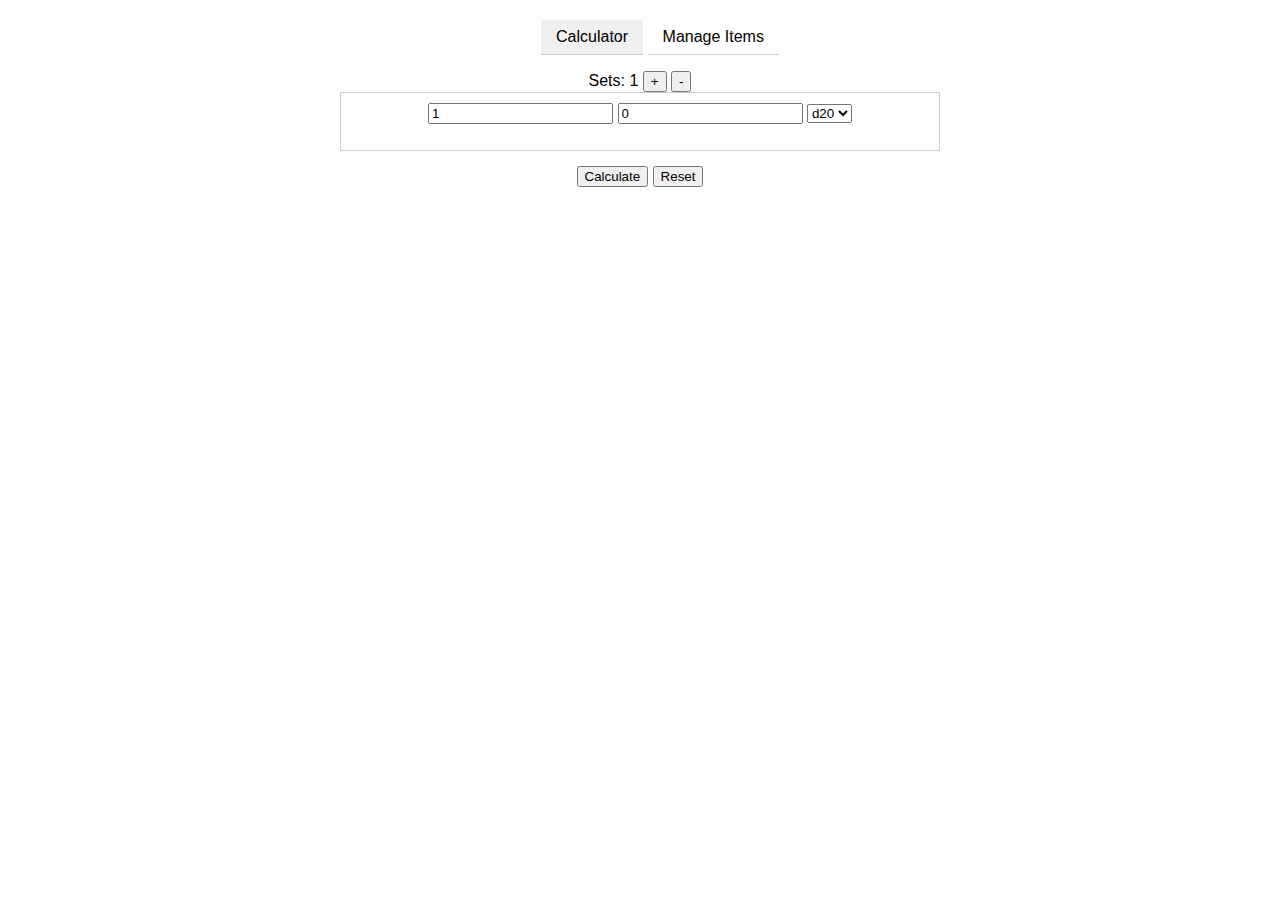
<file: index.html>
<!DOCTYPE html>
<html>
<head>
    <title>DnD Calculator</title>
    <link rel="stylesheet" href="style.css"> 
</head>
<body>
    <div class="container"> 
        <ul class="tabs">
            <li class="active" data-tab="calculator">Calculator</li>
            <li data-tab="itemManagement">Manage Items</li>
        </ul>

        <div id="calculator" class="tab-content">
          <div id="diceSetCount">
            Sets: <span id="setCount">1</span> 
            <button onclick="incrementSets()">+</button>
            <button onclick="decrementSets()">-</button> 
          </div>
            <div id="diceSets"> <div id="diceSet1"> <input type="number" id="quantity1" placeholder="Quantity" value="1" min="1">
                    <input type="number" id="modifier1" placeholder="Modifier" value="0">
                    <select id="diceType1">
                      <option value="20">d20</option>
                      <option value="12">d12</option>
                      <option value="10">d10</option>
                      <option value="8">d8</option>
                      <option value="6">d6</option>
                      <option value="4">d4</option>
                      <option value="3">d3</option>
                      <option value="2">d2</option>
                    </select>
                    <p id="result1"></p>
                </div>
            </div>

            <button onclick="damageRoll()">Calculate</button>
            <button onclick="resetCalculator()">Reset</button> 
            <p id="overallTotal"></p>
                    </div>
                <div id="itemManagement" class="tab-content" style="display: none;"> 
                </div> 
    </div> 

    <script src="script.js"></script>
</body>
</html>
</file>
<file: style.css>
body {
    font-family: Arial, sans-serif;
    margin: 20px;
}

.container {
    text-align: center;
    max-width: 600px;
    margin: auto; 
}

#diceSets div {
    margin-bottom: 15px;
    border: 1px solid #ccc;
    padding: 10px; 
}

.tabs li {
    display: inline-block;
    padding: 8px 15px; 
    cursor: pointer;
    border-bottom: 1px solid #ccc; 
}

.tabs li.active {
    background-color: #f0f0f0; 
}

.tab-content {
    margin-top: 10px; 
}
</file>
